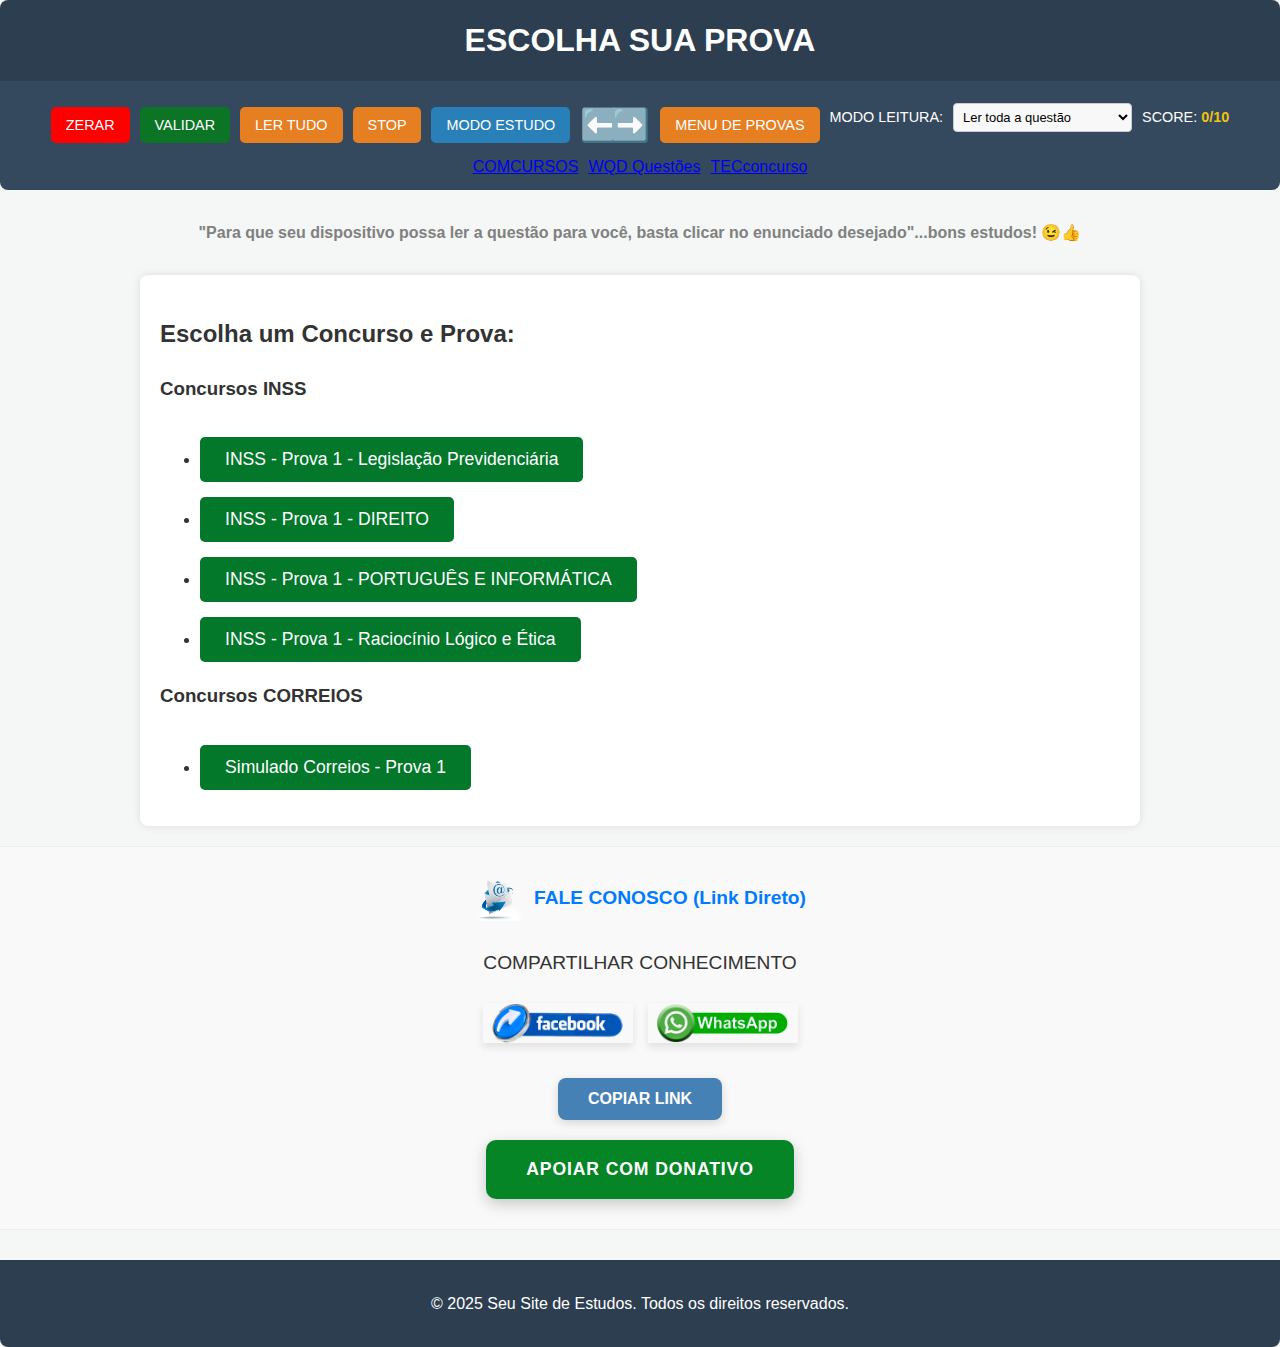
<file: index.html>
<!DOCTYPE html>
<html lang="pt-BR">
    <head>
    <meta charset="UTF-8" />
    <meta name="viewport" content="width=device-width, initial-scale=1.0" />
    <title>Estudo para Concurso Público: Questões e Resoluções</title>

    <meta name="description" content="Prepare-se para concursos públicos com questões atualizadas, gabaritos e resoluções detalhadas. Estude de forma eficaz para sua aprovação." />
    <meta name="keywords" content="concurso público, questões, provas, estudo, preparação, gabarito, resolução, simulado, legislação, português, raciocínio lógico" />
    <meta name="author" content="Estudo de Provas" />
    <meta name="email" content="c.alberto.ti14@gmail.com" />
    <link rel="canonical" href="https://estudodeprovas.netlify.app/" />
    <link rel="shortcut icon" href="midia/favicon.ico" type="image/x-icon" />

    <link rel="stylesheet" href="estilos/style.css" />
    <link rel="stylesheet" href="estilos/style_apoio.css" />

    <link href="https://cdnjs.cloudflare.com/ajax/libs/font-awesome/5.15.4/css/all.min.css" rel="stylesheet" />

    <meta property="og:url" content="https://estudodeprovas.netlify.app/" />
    <meta property="og:type" content="website" />
    <meta property="og:title" content="Estudo para Concurso Público: Prepare-se e Conquiste Sua Vaga!" />
    <meta property="og:description" content="Acesse questões de concursos públicos com resoluções, modo estudo e acompanhamento de desempenho para sua aprovação." />
    <meta property="og:image" content="https://estudodeprovas.netlify.app/midia/banner_sitedeestudos.png" />
    <meta property="og:image:width" content="1200" />
    <meta property="og:image:height" content="630" />
    <meta property="og:image:alt" content="Banner de Apresentação do Site de Estudos para Concursos Públicos" />

    <meta name="twitter:card" content="summary_large_image" />
    <meta name="twitter:site" content="@EstudoDeProvas" />
    <meta name="twitter:title" content="Estudo para Concurso Público: Prepare-se e Conquiste Sua Vaga!" />
    <meta name="twitter:description" content="Acesse questões de concursos públicos com resoluções, modo estudo e acompanhamento de desempenho para sua aprovação." />
    <meta name="twitter:image" content="https://estudodeprovas.netlify.app/midia/banner_sitedeestudos.png" />

    <meta name="google-site-verification" content="SEU_CODIGO_DE_VERIFICACAO_AQUI" />


        <style>
            /* botão voltar ao topo da página */
            #scrollToTopBtn {
                display: none;
                position: fixed;
                bottom: 30px;
                right: 30px;
                z-index: 99;
                border: none;
                outline: none;
                background-color: #296ae2;
                color: white;
                cursor: pointer;
                padding: 15px 20px;
                border-radius: 50%;
                font-size: 24px;
                line-height: 1;
                box-shadow: 0 4px 10px rgba(0, 0, 0, 0.2);
                transition: background-color 0.3s ease, transform 0.3s ease,
                    box-shadow 0.3s ease;
            }

            #scrollToTopBtn:hover {
                background-color: #1a4a9c; /* Cor mais escura no hover */
                transform: translateY(-2px); /* Efeito sutil de levantar */
                box-shadow: 0 6px 12px rgba(0, 0, 0, 0.3); /* Sombra mais intensa */
            }
            /* fimd do botão voltar ao topo da página */
        </style>
    </head>

    <body>
        <header>
            <h1>ESCOLHA SUA PROVA</h1>
        </header>

        <nav>
            <button id="btnZerar">ZERAR</button>
            <button id="btnValidar">VALIDAR</button>
            <button id="btnLer">LER TUDO</button>
            <button id="btnStop">STOP</button>
            <button id="btnEstudo">MODO ESTUDO</button>
            <button id="btnPrev">⬅️</button>
            <button id="btnProxima">➡️</button>
            <button id="btnLista">MENU DE PROVAS</button>

            <div class="controls-group">
                <label for="modoLeitura">MODO LEITURA:</label>
                <select id="modoLeitura">
                    <option value="completa">Ler toda a questão</option>
                    <option value="enunciado">Ler somente o enunciado</option>
                    <option value="mudo">Mudo</option>
                </select>
            </div>

            <div class="controls-group">
                <span>
                    SCORE:
                    <span id="scoreDisplay">0/10</span>
                </span>
            </div>
            <a
                href="https://conhecimento.fgv.br/concursos#tab-text-127-content"
                target="_blank"
            >
                COMCURSOS
            </a>

                        <a
                href="https://wqd.com.br/#!/home"
                target="_blank"
            >
                WQD Questões
            </a>

                        <a
                href="https://www.tecconcursos.com.br/"
                target="_blank"
            >
                TECconcurso
            </a>
        </nav>

        <div id="info">
            <h2>
                "Para que seu dispositivo possa ler a questão para você, basta
                clicar no enunciado desejado"...bons estudos! 😉👍
            </h2>
        </div>

        <div class="container">
            <div id="quiz-container" style="display: none"></div>

            <div id="menu_provas">
                <h2>Escolha um Concurso e Prova:</h2>
                <div id="TESTE--list-content"></div>
            </div>

            <div id="listaExercicios" style="display: none"></div>
        </div>
        <button id="scrollToTopBtn" title="Ir para o Topo">↑</button>
        <section id="apoio">
            <div>
                <a
                    href="mailto:suportecalp@gmail.com?subject=Contato%20Sobre%20ESTUDO%20DE%20PROVAS"
                >
                    <img
                        src="midia/faleconosco.png"
                        alt="Fale Conosco"
                        class="fale-conosco-icon"
                    />
                    FALE CONOSCO (Link Direto)
                </a>
            </div>

            <p>COMPARTILHAR CONHECIMENTO</p>

            <div class="share-buttons">
                <a href="#" id="shareFacebook">
                    <img
                        src="midia/comp_facebook.png"
                        alt="Compartilhar no Facebook"
                    />
                </a>
                <a href="#" id="shareWhatsapp">
                    <img
                        src="midia/comp_whatsapp.png"
                        alt="Compartilhar no WhatsApp"
                    />
                </a>
            </div>

            <div class="copy-link-button">
                <button id="copyLinkButton">COPIAR LINK</button>
            </div>

            <div>
                <a href="https://payment-calp.netlify.app/" target="_blank">APOIAR COM DONATIVO</a>
            </div>
        </section>

        <footer>
            <p>
                &copy; 2025 Seu Site de Estudos. Todos os direitos reservados.
            </p>
        </footer>

        <!-- <script src="script/examManifest.js"></script> -->
        <script src="script/Generador_PROVAS.js"></script>
        <script src="script/compartilhe.js"></script>
        <script src="script/contato.js"></script>
        <script src="script/speechManager.js"></script>

       <!--  <script src="script/provas/prova_INSS-1.js"></script> -->
        <script src="script/provas/prova_INSS-1_direito.js"></script>
        <script src="script/provas/prova_INSS-1_legis_prev.js"></script>
        <script src="script/provas/prova_INSS-1_port_info.js"></script>
        <script src="script/provas/prova_INSS-1_RL-Mat_Etica.js"></script>
        <script src="script/provas/prova_CORREIO-1.js"></script>
        

        <script>
            /* botão voltar ao topo da página */
            document.addEventListener("DOMContentLoaded", function () {
                const scrollToTopBtn =
                    document.getElementById("scrollToTopBtn");

                if (scrollToTopBtn) {
                    // Mostra ou esconde o botão dependendo da posição de scroll
                    window.addEventListener("scroll", function () {
                        if (window.scrollY > 200) {
                            // Mostra o botão após rolar 200px
                            scrollToTopBtn.style.display = "block";
                        } else {
                            scrollToTopBtn.style.display = "none";
                        }
                    });

                    // Rolagem suave para o topo ao clicar
                    scrollToTopBtn.addEventListener("click", function () {
                        window.scrollTo({
                            top: 0,
                            behavior: "smooth", // Faz a rolagem ser suave
                        });
                    });
                }
            });
        </script>
    </body>
</html>
</file>
<file: estilos/style.css>
/* Geral */
body {
    font-family: 'Arial', sans-serif;
    margin: 0;
    padding: 0;
    background-color: #f4f7f6;
    color: #333;
    line-height: 1.6;
}

.container {
    max-width: 960px;
    margin: 20px auto;
    padding: 20px;
    background-color: #ffffff;
    box-shadow: 0 0 10px rgba(0, 0, 0, 0.1);
    border-radius: 8px;
}

/* Cabeçalho */
header {
    background-color: #2c3e50;
    color: #ffffff;
    padding: 15px 0;
    text-align: center;
    border-radius: 8px 8px 0 0;
}

header h1 {
    margin: 0;
    font-size: 2em;
    background-color: transparent;
}


/* Menu de Navegação */
nav {
    background-color: #34495e;
    padding: 10px 0;
    border-radius: 0 0 8px 8px;
    text-align: center;
    margin-bottom: 20px;
    display: flex; /* Usar flexbox para alinhar itens */
    flex-wrap: wrap; /* Permitir quebra de linha em telas menores */
    justify-content: center; /* Centralizar itens */
    align-items: center; /* Alinhar verticalmente */
    gap: 10px; /* Espaço entre os itens */
}

nav button {
    background-color: #e67e22;
    color: #ffffff;
    border: none;
    padding: 10px 15px;
    border-radius: 5px;
    cursor: pointer;
    font-size: 0.9em; /* Ajuste o tamanho da fonte para caber mais botões */
    transition: background-color 0.3s ease;
    white-space: nowrap; /* Impede que o texto do botão quebre linha */
}

nav button:hover {
    background-color: #d35400;
}


/* configuração de botões */


#btnZerar{
    background: red;
}

#btnValidar{
    background-color: #0b7425;

}


#btnEstudo{
    background-color: #2980b9;
}

#btnProxima, #btnPrev{
    padding: 0px;
    font-size: 2em;
     background-color: transparent;
     
}

#btnPrev{
    margin-right: -20px;
}
/* fim de configuração de botões */


/* Grupo de Controles no Menu (para Modo Leitura e Score) */
.controls-group {
    display: flex;
    align-items: center;
    gap: 5px; /* Espaço entre label/select/span */
    color: #ffffff;
    font-size: 0.9em;
}

.controls-group label {
    margin-right: 5px;
}

.controls-group select {
    padding: 5px;
    border-radius: 4px;
    border: 1px solid #ccc;
    background-color: #f8f8f8;
    font-size: 0.9em;
}

#scoreDisplay {
    font-weight: bold;
    color: #f1c40f; /* Cor para o score */
}


/* Seções de Questões (Provas) */
.prova {
    margin-bottom: 30px;
    border: 1px solid #ddd;
    padding: 20px;
    border-radius: 8px;
    background-color: #fdfdfd;
}

.prova h2 {
    color: #2c3e50;
    border-bottom: 2px solid #e67e22;
    padding-bottom: 10px;
    margin-top: 0;
    margin-bottom: 20px;
}

.question {
    margin-bottom: 20px;
    padding: 15px;
    border: 1px solid #eee;
    border-radius: 6px;
    background-color: #ffffff;
}

.question p {
    font-weight: bold;
    margin-bottom: 10px;
    color: #555;
}

.question .options label {
    display: block;
    margin-bottom: 8px;
    cursor: pointer;
    padding: 8px;
    border-radius: 4px;
    transition: background-color 0.2s ease;
}

.question .options label:hover {
    background-color: #f0f0f0;
}

.question .options input[type="radio"] {
    margin-right: 10px;
}

/* Estilo para resposta correta */
.correct-answer {
    background-color: #d4edda; /* Verde claro */
    color: #155724; /* Verde escuro */
    font-weight: bold;
}

/* Estilo para resposta incorreta (opcional, se quiser destacar) */
.incorrect-answer {
    background-color: #f8d7da; /* Vermelho claro */
    color: #721c24; /* Vermelho escuro */
    font-weight: bold;
}

/* Div de Explicação (Inicialmente oculta) */
.explanation {
    margin-top: 15px;
    padding: 15px;
    background-color: #ecf0f1;
    border-left: 5px solid #3498db;
    border-radius: 4px;
    font-size: 0.9em;
    color: #555;
    display: none; /* Inicia oculta */
}

/* Estilo para quando a div de explicação estiver visível */
.explanation.show {
    display: block;
}

/* Rodapé */
footer {
    text-align: center;
    margin-top: 30px;
    padding: 15px;
    background-color: #2c3e50;
    color: #ffffff;
    border-radius: 0 0 8px 8px;
}

/* Lista de Exercícios (Opcional, inicialmente oculta) */
#listaExercicios {
    display: none; /* Oculta por padrão */
    margin-top: 20px;
    padding: 20px;
    background-color: #ecf0f1;
    border-radius: 8px;
    border: 1px solid #ccc;
}

#listaExercicios ul {
    list-style: none;
    padding: 0;
}

#listaExercicios ul li {
    margin-bottom: 10px;
}

#listaExercicios ul li button {
    background-color: #3498db;
    color: white;
    border: none;
    padding: 8px 12px;
    border-radius: 5px;
    cursor: pointer;
    transition: background-color 0.3s ease;
    width: 100%; /* Para que os botões ocupem 100% da largura */
    text-align: left; /* Alinhar texto à esquerda */
}

#listaExercicios ul li button:hover {
    background-color: #2980b9;
}

/* ESTILO PARA DESTAQUE DE LEITURA (MANTIDO E INTEGRADO) */
.highlighted-text {
    background-color: #ffff99; /* Amarelo suave */
    font-weight: bold; /* Opcional: deixar o texto em negrito */
    transition: background-color 0.3s ease; /* Transição suave para o destaque */
    padding: 2px 5px; /* Pequeno preenchimento para visualização */
    border-radius: 3px;
}

/* estilos/style.css */

/* ... (seu CSS existente) ... */



/* BOTÃO SABER MAIS */

.explanation button.saber-mais-btn {
    background-color: #4CAF50; /* Um verde agradável */
    color: white;
    padding: 8px 15px;
    border: none;
    border-radius: 5px;
    cursor: pointer;
    font-size: 0.9em;
    margin-top: 10px; /* Espaçamento acima do botão */
    float: right; /* Para alinhar à direita */
    transition: background-color 0.3s ease;
}

.explanation button.saber-mais-btn:hover {
    background-color: #45a049; /* Verde um pouco mais escuro ao passar o mouse */
}

/* Limpar o float para que o próximo conteúdo não flutue ao lado do botão */
.explanation::after {
    content: "";
    display: table;
    clear: both;
}
</file>
<file: estilos/style_apoio.css>
/* estilos/style_apoio.css */
/* --- Seção de Contato --- */
#contato {
    max-width: 800px;
    margin: 10px auto;
    padding: 30px;
    background: #fff;
    border-radius: 10px;
    box-shadow: 0 4px 15px rgba(0, 0, 0, 0.1);
    text-align: center; /* Centraliza o texto dentro da seção */
}

#contato h2 {
    color: #882baf; /* Cor para o título */
    margin-bottom: 15px;
    font-size: 2em;
}

#contato p {
    font-size: 1.1em;
    line-height: 1.8;
    margin-bottom: 25px;
}

/* Estilo para o link "FALE CONOSCO" */
#contato div:nth-of-type(2) { /* Seleciona o segundo div da seção */
    margin-bottom: 30px;
}

#contato a {
    text-decoration: none;
    color: #007bff;
    font-weight: bold;
    font-size: 1.2em;
    display: inline-flex; /* Para alinhar imagem e texto */
    align-items: center;
    gap: 10px; /* Espaço entre imagem e texto */
    transition: color 0.3s ease;
}

#apoio a {
    text-decoration: none;
    color: #007bff;
    font-weight: bold;
    font-size: 1.2em;
    display: inline-flex; /* Para alinhar imagem e texto */
    align-items: center;
    gap: 10px; /* Espaço entre imagem e texto */
    transition: color 0.3s ease;
}

#contato a:hover {
    color: #0056b3;
}

.fale-conosco-icon { /* Classe para sua imagem */
    width: 50px; /* Ajuste o tamanho conforme necessário */
    height: auto;
    vertical-align: middle; /* Alinha a imagem com o texto */
}

/* Estilos para o formulário */
.form-group {
    margin-bottom: 20px;
    text-align: left; /* Alinha os rótulos e campos à esquerda */
}

.form-group label {
    display: block; /* Cada label em uma nova linha */
    margin-bottom: 8px;
    font-weight: bold;
    color: #555;
}

input[type="text"],
textarea {
    width: calc(100% - 20px); /* Ocupa a largura total menos o padding */
    padding: 10px;
    border: 1px solid #ddd;
    border-radius: 5px;
    font-size: 1em;
    box-sizing: border-box; /* Garante que padding não aumente a largura total */
}

textarea {
    resize: vertical; /* Permite redimensionar apenas verticalmente */
    min-height: 120px; /* Altura mínima da caixa de texto */
}

button {
    background-color: #03571c; /* Cor do botão */
    color: white;
    padding: 12px 25px;
    border: none;
    border-radius: 5px;
    font-size: 1.1em;
    cursor: pointer;
    transition: background-color 0.3s ease, transform 0.2s ease;
    margin-top: 15px;
}

button:hover {
    background-color: #6a2185; /* Cor mais escura no hover */
    transform: translateY(-2px); /* Pequeno efeito de elevação */
}

/* ... restante do código ... */

/* Estilos para o formulário */
.form-group {
    margin-bottom: 20px;
    text-align: left; /* Alinha os rótulos e campos à esquerda */
}

.form-group label {
    display: block; /* Cada label em uma nova linha */
    margin-bottom: 8px;
    font-weight: bold;
    color: #555;
}

input[type="text"],
input[type="email"], /* Adicionei isso para garantir que o estilo se aplique ao campo de email */
textarea {
    width: calc(100% - 20px); /* Ocupa a largura total menos o padding */
    padding: 10px;
    border: 1px solid #ddd;
    border-radius: 5px;
    font-size: 1em;
    box-sizing: border-box; /* Garante que padding não aumente a largura total */
}

textarea {
    resize: vertical; /* Permite redimensionar apenas verticalmente */
    min-height: 120px; /* Altura mínima da caixa de texto */
}

button {
    background-color: #03772a; /* Cor do botão */
    color: white;
    padding: 12px 25px;
    border: none;
    border-radius: 5px;
    font-size: 1.1em;
    cursor: pointer;
    transition: background-color 0.3s ease, transform 0.2s ease;
    margin-top: 15px;
}

button:hover {
    background-color: #3268db; /* Cor mais escura no hover */
    transform: translateY(-2px); /* Pequeno efeito de elevação */
}

/* ... restante do código ... */


/* info */

#info{
    padding: 10px;
}
#info h2{
    font-size: 1em;
    text-align: center;
    margin: 0;
    color: gray;
}
/* info */

/****************************** fim de entre em cotato *******************************/


/*********************** apoio ************************/

#apoio {
    /* ... (manter estilos existentes para #apoio) ... */
    display: flex;
    flex-direction: column;
    justify-content: center;
    align-items: center;
    padding: 30px 20px;
    background-color: #f9f9f9;
    border-top: 1px solid #eee;
    border-bottom: 1px solid #eee;
    margin: 20px 0;
}

#apoio p {
    /* ... (manter estilos existentes para #apoio p) ... */
    text-align: center;
    margin-bottom: 25px;
    font-size: 1.2em;
    color: #333;
    max-width: 600px;
    line-height: 1.6;
}

#apoio .share-buttons {
    /* ... (manter estilos existentes para #apoio .share-buttons) ... */
    display: flex;
    justify-content: center;
    align-items: center;
    margin-bottom: 20px; /* Reduzi um pouco a margem para dar espaço ao novo botão */
    flex-wrap: wrap;
    gap: 15px;
}

#apoio .share-buttons img {
    /* ... (manter estilos existentes para #apoio .share-buttons img) ... */
    max-width: 150px;
    height: auto;
    border-radius: 0;
    box-shadow: 0 4px 8px rgba(0, 0, 0, 0.1);
    cursor: pointer;
    transition: transform 0.3s ease, box-shadow 0.3s ease;
}

#apoio .share-buttons img:hover {
    /* ... (manter estilos existentes para hover) ... */
    transform: scale(1.1);
    box-shadow: 0 6px 12px rgba(0, 0, 0, 0.2);
}

/* Estilos para o novo botão "COPIAR LINK" */
#apoio .copy-link-button {
    text-align: center;
    margin-bottom: 20px; /* Espaço entre o botão de copiar e o botão de apoio */
    width: 100%; /* Garante que a div ocupe a largura total para centralizar */
}

#apoio .copy-link-button button {
    display: inline-block;
    padding: 12px 30px; /* Um pouco menor que o botão de apoio principal */
    background-color: #4681b6; /* Uma cor neutra para o botão de copiar */
    color: white;
    border: none;
    border-radius: 8px;
    font-weight: bold;
    font-size: 1em;
    cursor: pointer;
    transition: background-color 0.3s ease, transform 0.3s ease;
    box-shadow: 0 3px 10px rgba(0, 0, 0, 0.15);
}

#apoio .copy-link-button button:hover {
    background-color: #495057; /* Cor mais escura no hover */
    transform: translateY(-2px); /* Leve movimento para cima */
    box-shadow: 0 5px 12px rgba(0, 0, 0, 0.2);
}


/* Estilos para o botão "APOIAR COM DONATIOVO" */
#apoio div:last-of-type a { /* Importante: este seletor pode precisar de ajuste se adicionar mais divs */
    /* ... (manter estilos existentes para #apoio div:last-of-type a) ... */
    display: inline-block;
    padding: 15px 40px;
    background-color: #068526;
    color: white;
    text-decoration: none;
    border-radius: 10px;
    font-weight: bold;
    font-size: 1.1em;
    letter-spacing: 0.05em;
    box-shadow: 0 5px 15px rgba(0, 0, 0, 0.2);
    transition: background-color 0.3s ease, transform 0.3s ease, box-shadow 0.3s ease;
}

#apoio div:last-of-type a:hover {
    /* ... (manter estilos existentes para hover) ... */
    background-color: #6a2185;
    transform: translateY(-3px);
    box-shadow: 0 8px 20px rgba(0, 0, 0, 0.3);
}

/********************* fim apoio *************************/
</file>
